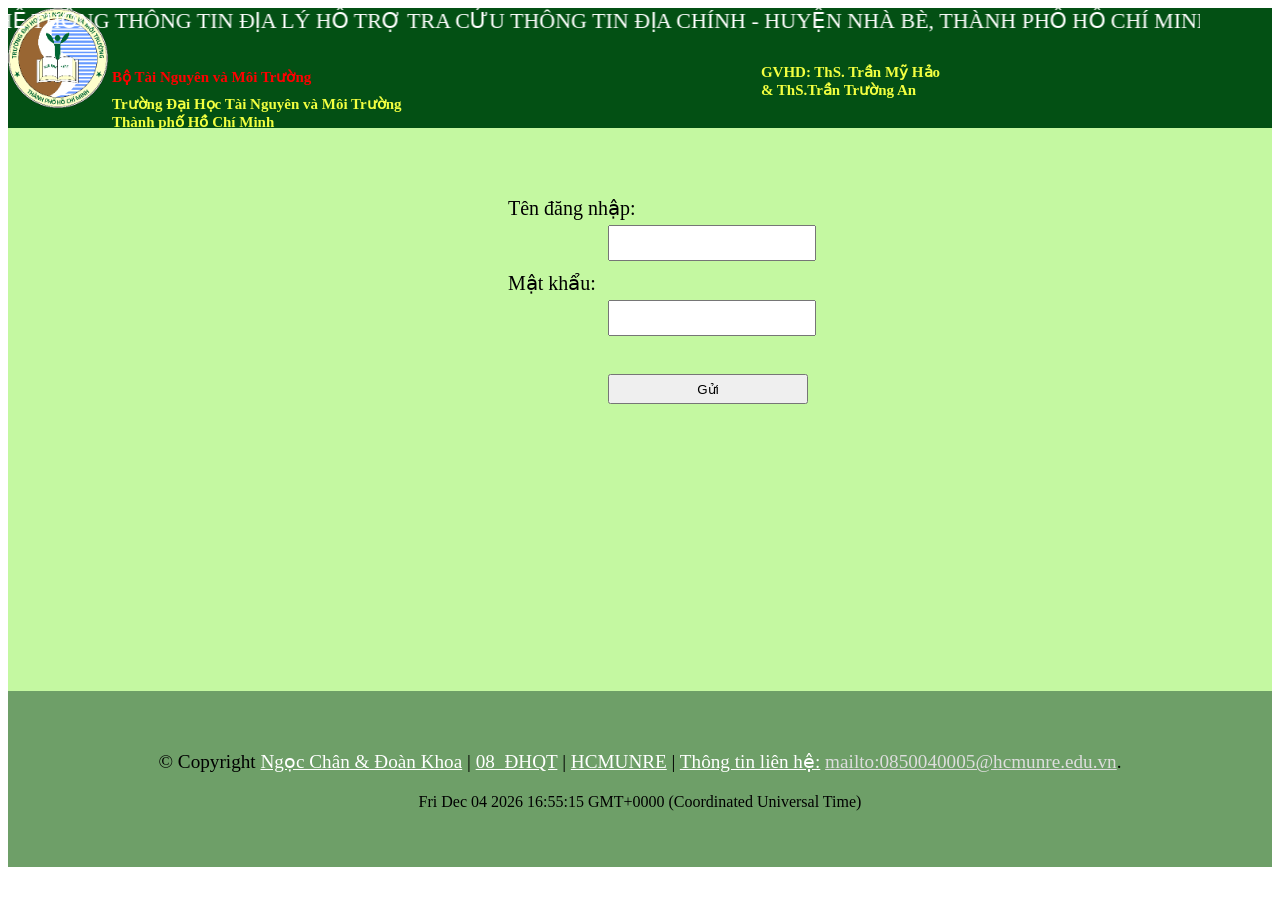
<file: templates/login.html>
<!DOCTYPE html>

<head>
  <title>
    TRA CỨU THÔNG TIN ĐỊA CHÍNH XÃ NHƠN ĐỨC
  </title>
  <!-- Favicon -->
  <link rel="shortcut icon" href="http://tnmttravinh.gov.vn:882/travinh_webgis_datdai/public/assets/images/SoTNMT.ico">
</head>
<style>
  .tnmt {
    position: absolute;
    left: 0px;
    padding: 10px;
  }

  .head {
    padding: 50px;
    text-align: center;
  }

  body {
    background-repeat: no-repeat;
    background-position: right top;
    background-attachment: fixed;
  }

  h4 {
    color: red;
    position: absolute;
    font-family: 'Times New Roman', Times, serif;
    font-size: 15px;
    margin: center;
    left: 72px;
    padding: 40px;
  }

  h5 {
    color: rgb(242, 255, 64);
    position: absolute;
    font-family: 'Times New Roman', Times, serif;
    font-size: 15px;
    margin: center;
    left: 50px;
    padding: 62px;
  }

  h3 {
    color: rgb(242, 255, 64);
    position: absolute;
    font-family: 'Times New Roman', Times, serif;
    font-size: 15px;
    padding: 40px;
    margin: center;
    right: 300px;
  }
</style>
<body>
  <div id="wrapper">
    <div id=header style="background-color:  rgb(3, 80, 20);height:120px;">
      <marquee style=" position: absolute;color: #fff;font-family: 'Times New Roman', Times, serif; margin: center; right: 80px;
       font-size: 22px;" behavior="alternate">HỆ THỐNG THÔNG TIN ĐỊA LÝ HỖ TRỢ TRA CỨU THÔNG TIN ĐỊA CHÍNH - HUYỆN NHÀ BÈ, THÀNH PHỐ HỒ CHÍ MINH</marquee>
      <h3> GVHD: ThS. Trần Mỹ Hảo <br> & ThS.Trần Trường An</br> </h3>
      <h4>Bộ Tài Nguyên và Môi Trường</h4>
      <h5><b>Trường Đại Học Tài Nguyên và Môi Trường<br> Thành phố Hồ Chí Minh</b></h5>
      <div id=tnmt style="float:left"> <img src="./static/image/logo.png" width="100" height="100"></div>
    </div>
<!-- singin-->
<div id=login style="background-color: rgb(196, 248, 161);font-family: 'Times New Roman', Times, serif;display: flex;padding-top: 5%;height:500px;">
<form style="margin: 5px 10px 10px 500px;font-size: 20px;" action="/loginkhac" method="POST">
  Tên đăng nhập:<br>
  <input style="margin: 5px 10px 10px 100px;height: 30px;width: 200px;" type="text"name="tendangnhap" value="" >
  <br>
  Mật khẩu:<br>
  <input style="margin: 5px 10px 10px 100px;height: 30px;width: 200px;" type="text" name="matkhau" value="" >
  <br><br>
  <input style="margin: 5px 10px 10px 100px;height: 30px;width: 200px;" type="submit" value="Gửi">
</form> 
</div>
<div style="background-color:rgb(110, 159, 104);padding: 40px;" id="footer">
  <p style="font-size: medium;text-align: center;font-size: larger;">&copy; Copyright 
    <a href="#" style="color: #ffffff;">Ngọc Chân & Đoàn Khoa</a> &#124;
    <a href="#" style="color: #ffffff;">08_ĐHQT</a> &#124;
    <a href="#" style="color: #ffffff;">HCMUNRE</a> &#124;
    <a href="#" style="color: #ffffff;">Thông tin liên hệ:</a>
    <a href="mailto:0850040005@hcmunre.edu.vn" style="color: #ddd;">mailto:0850040005@hcmunre.edu.vn</a>.
  </p>
  <center>
    <p id="demo">
      <script>
        document.getElementById("demo").innerHTML = Date();
      </script>
    </p>
  </center>
</div>
<!-- end singin -->
</file>
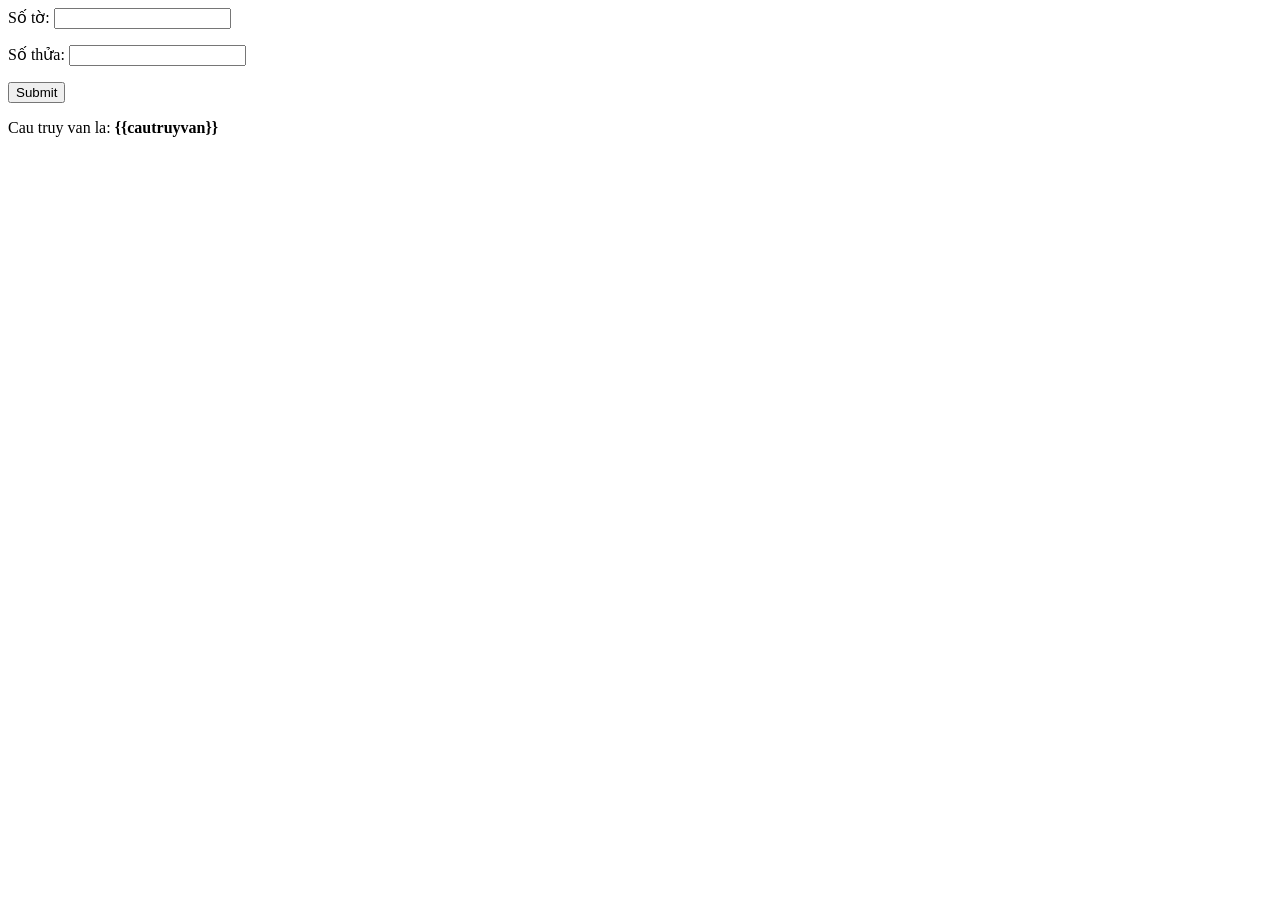
<file: flask/templates/web1.html.htm>
<html>
<head>
<title>
   Hello!
</title>
</head>

<body>

<!-- example 1 -->
<form method='post' action='.' method="POST">
Số tờ:
<input type='text' value ='' name='soto_html' />
<p>
Số thửa: <input type='text' value ='' name='sothua_html' />
<p>
<input type='submit' />

<p> <p> <p>
Cau truy van la: <b> {{cautruyvan}} </b>
</form>

</body>

</html>
</file>
